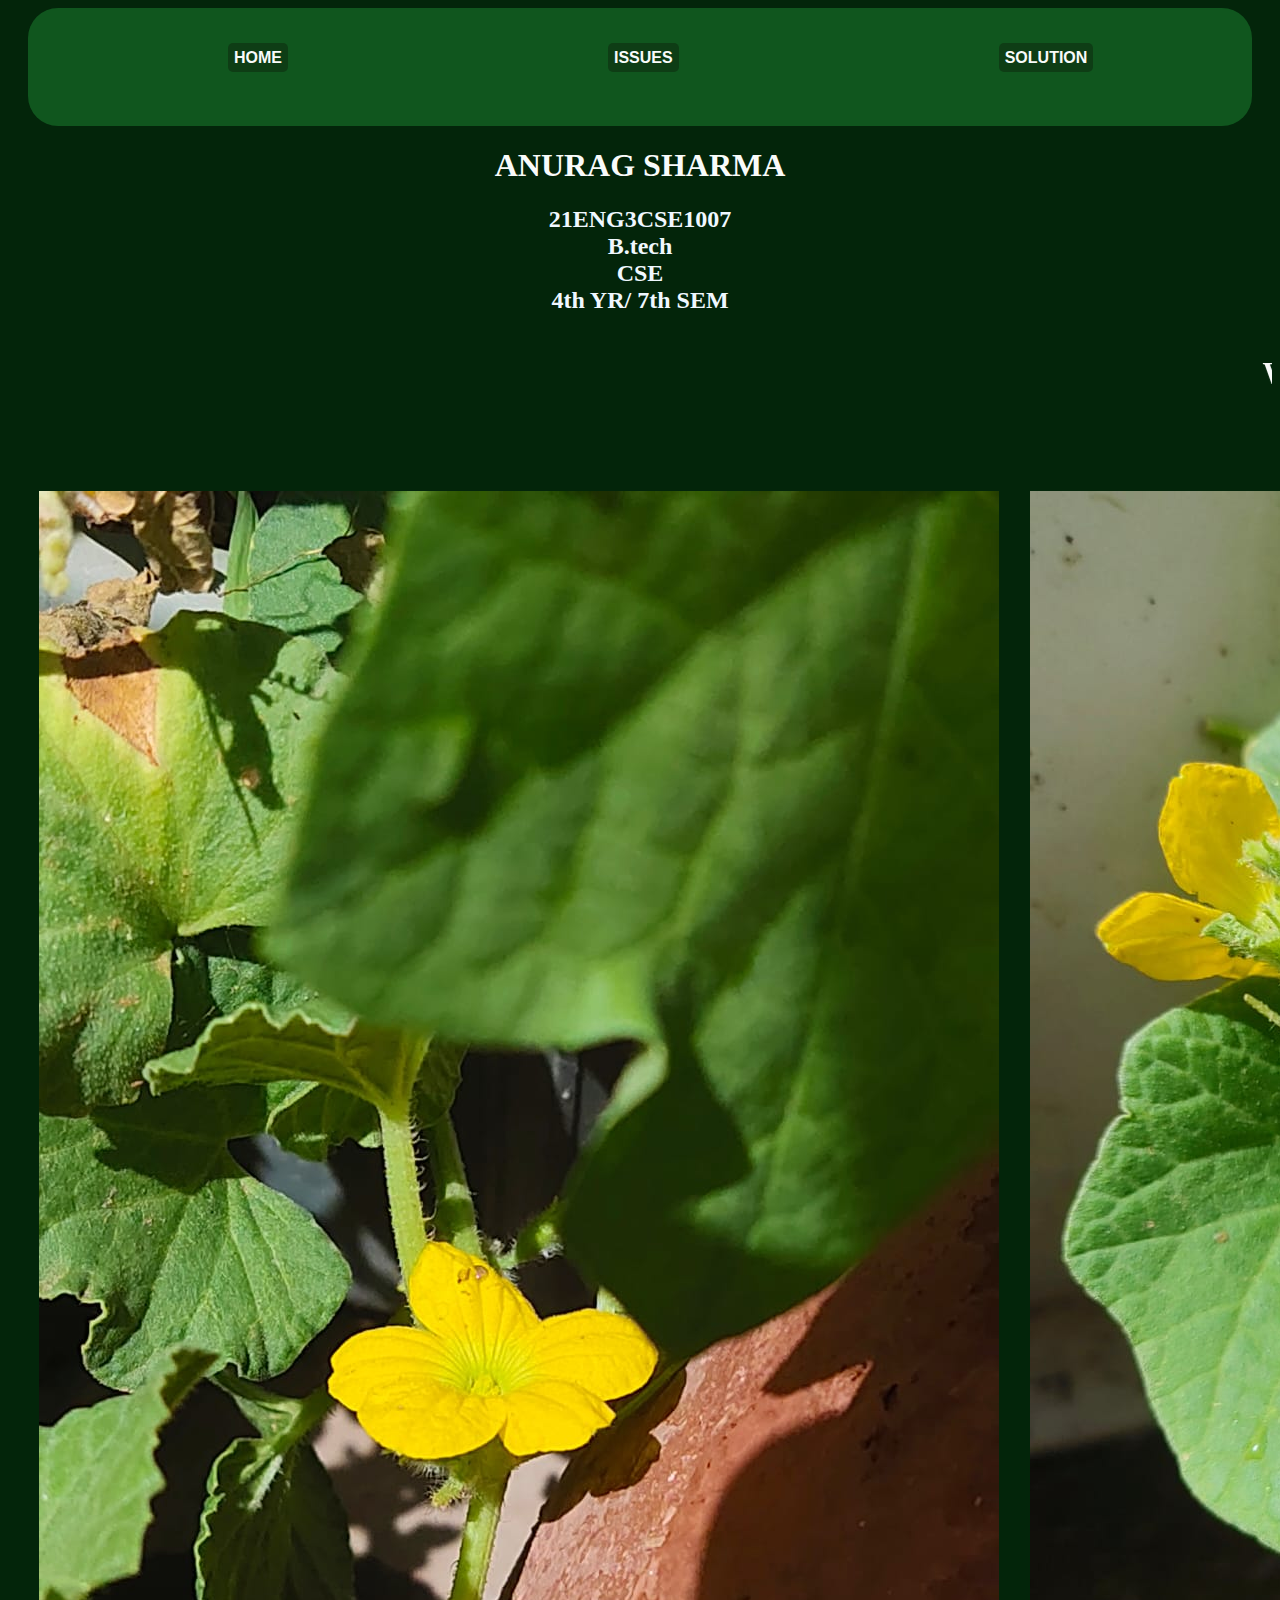
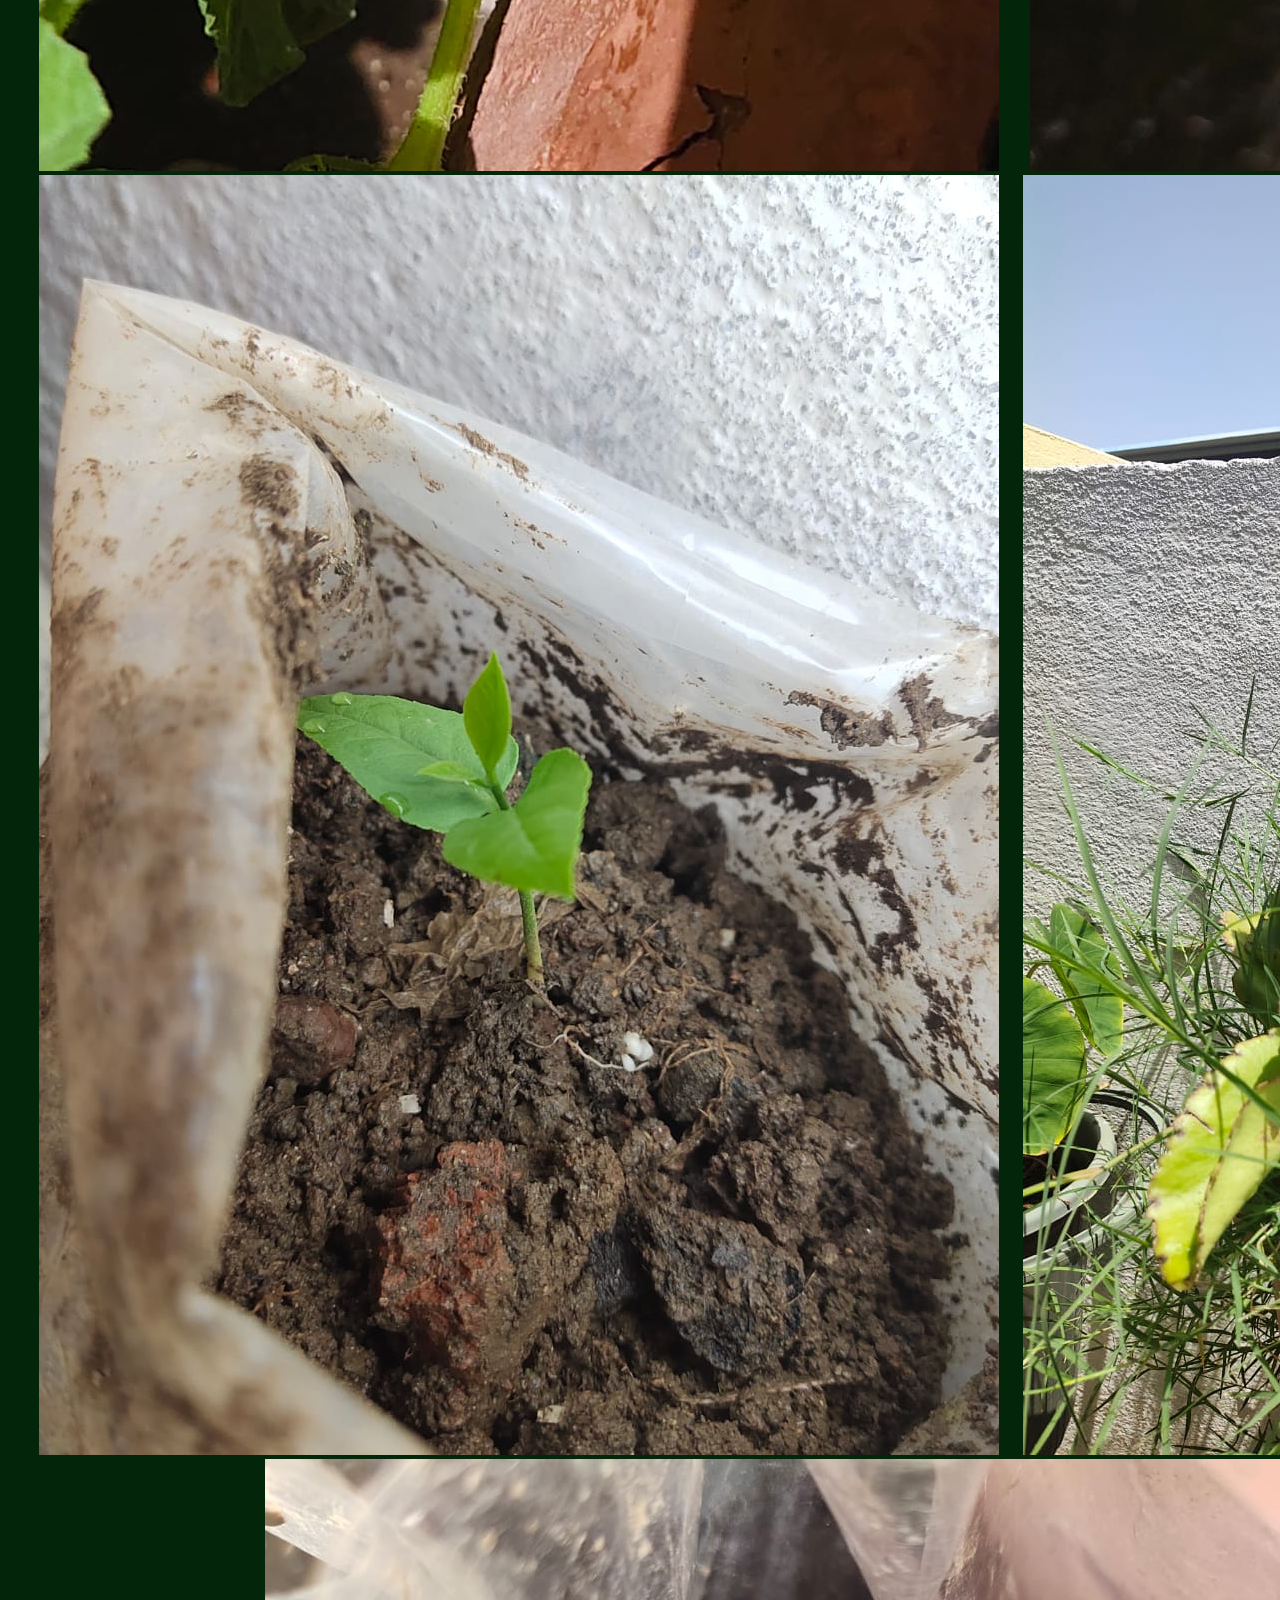
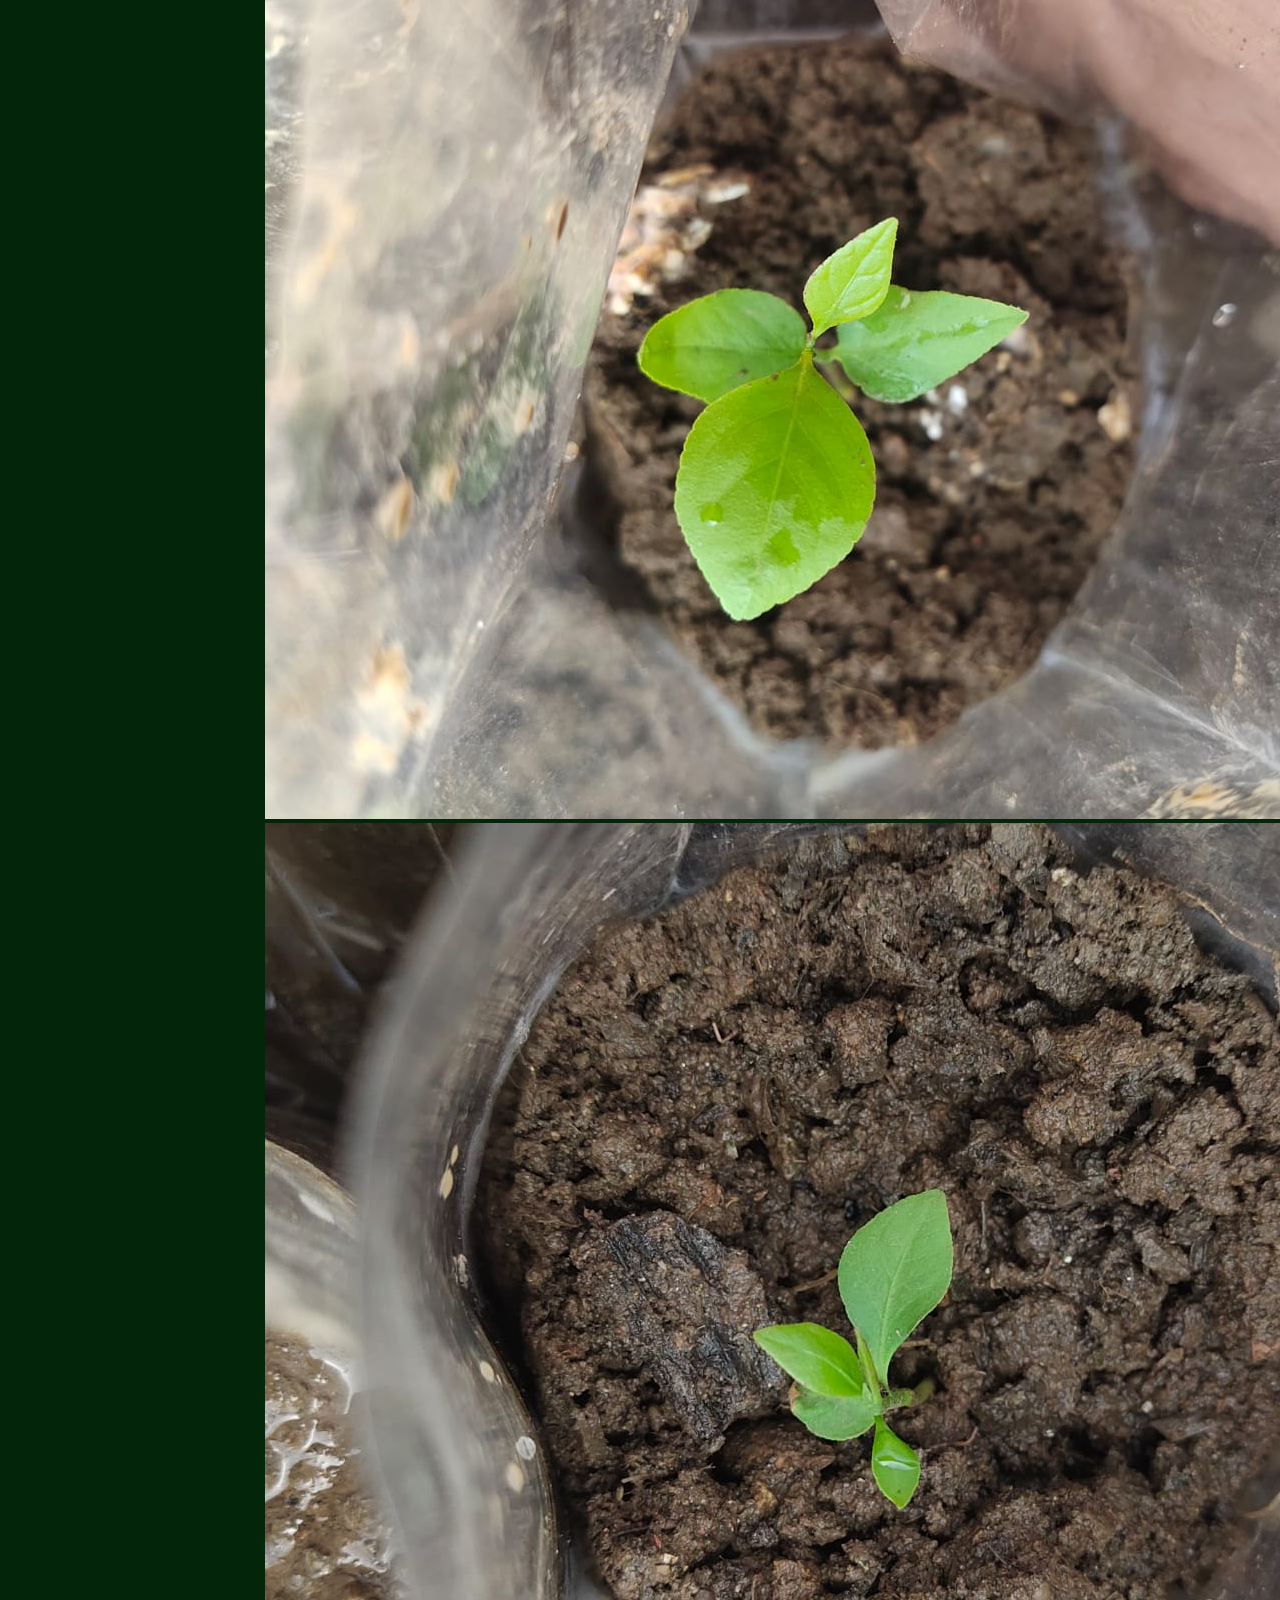
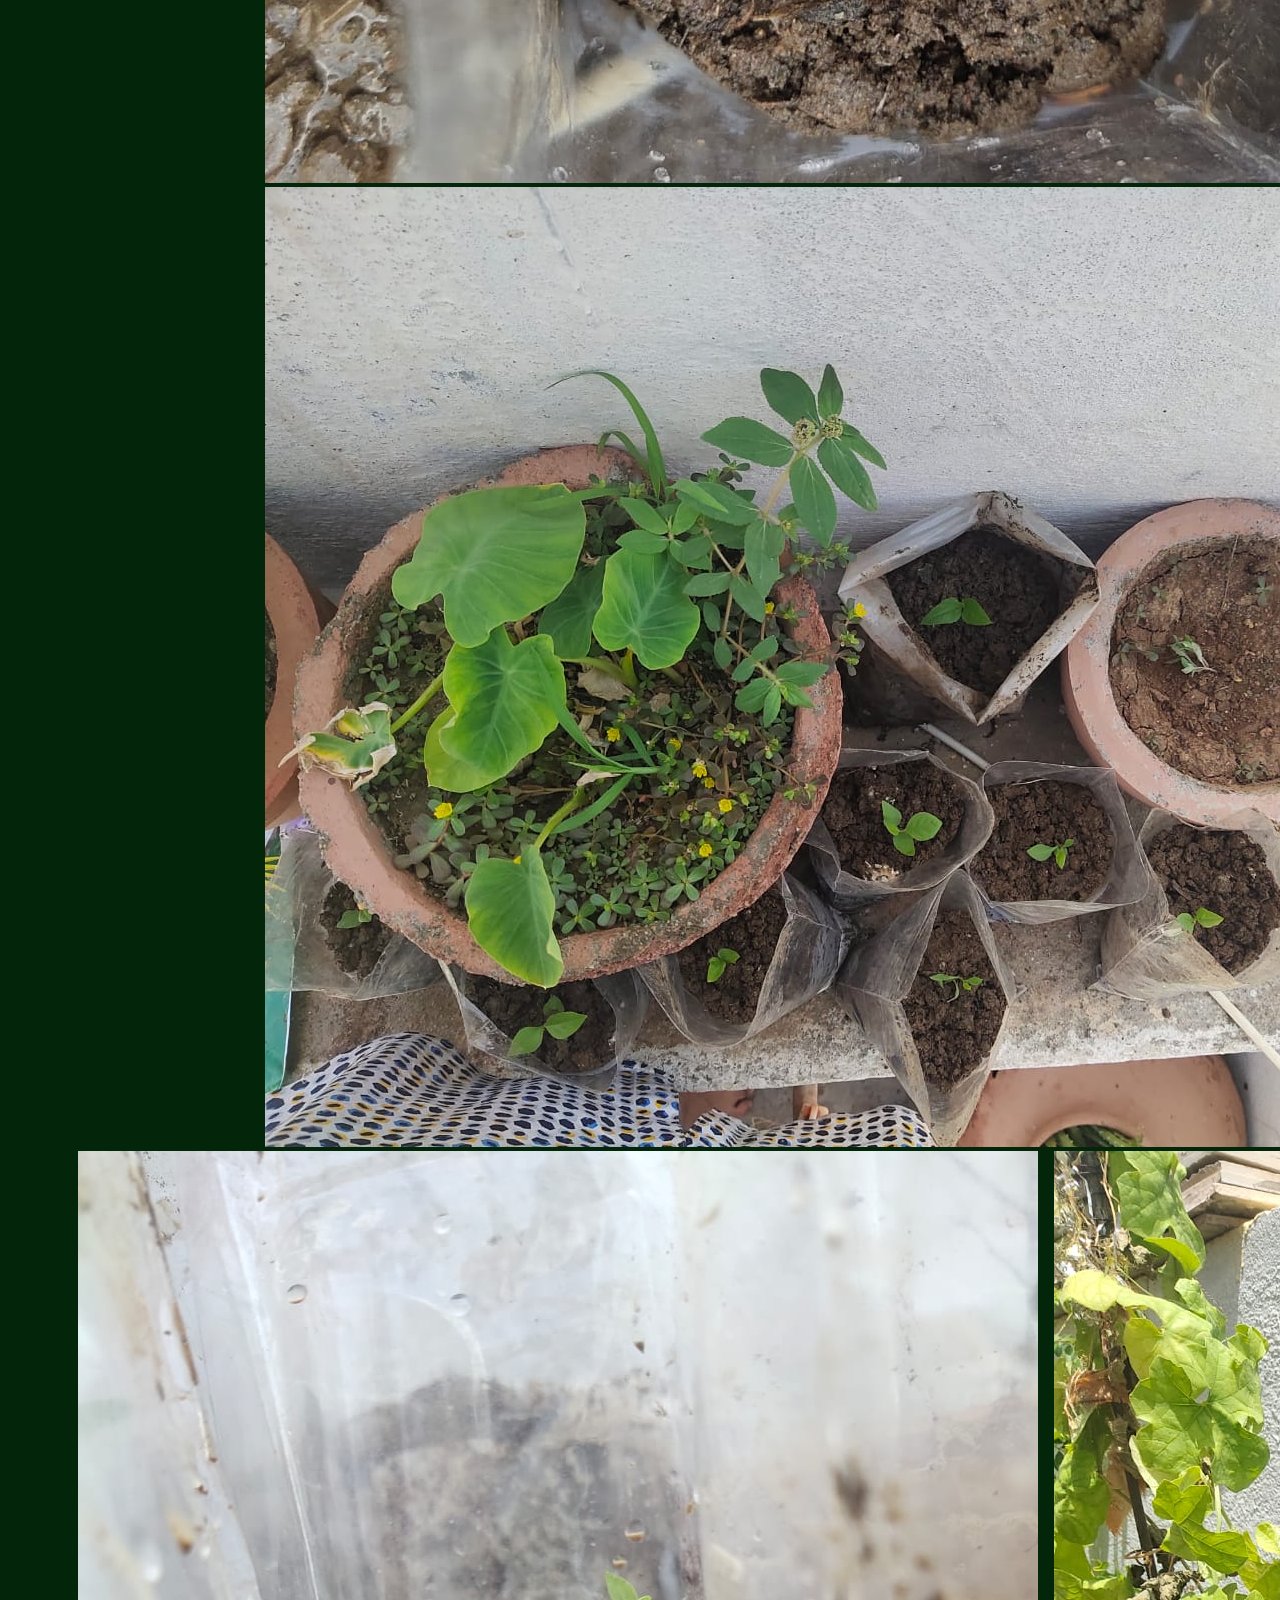
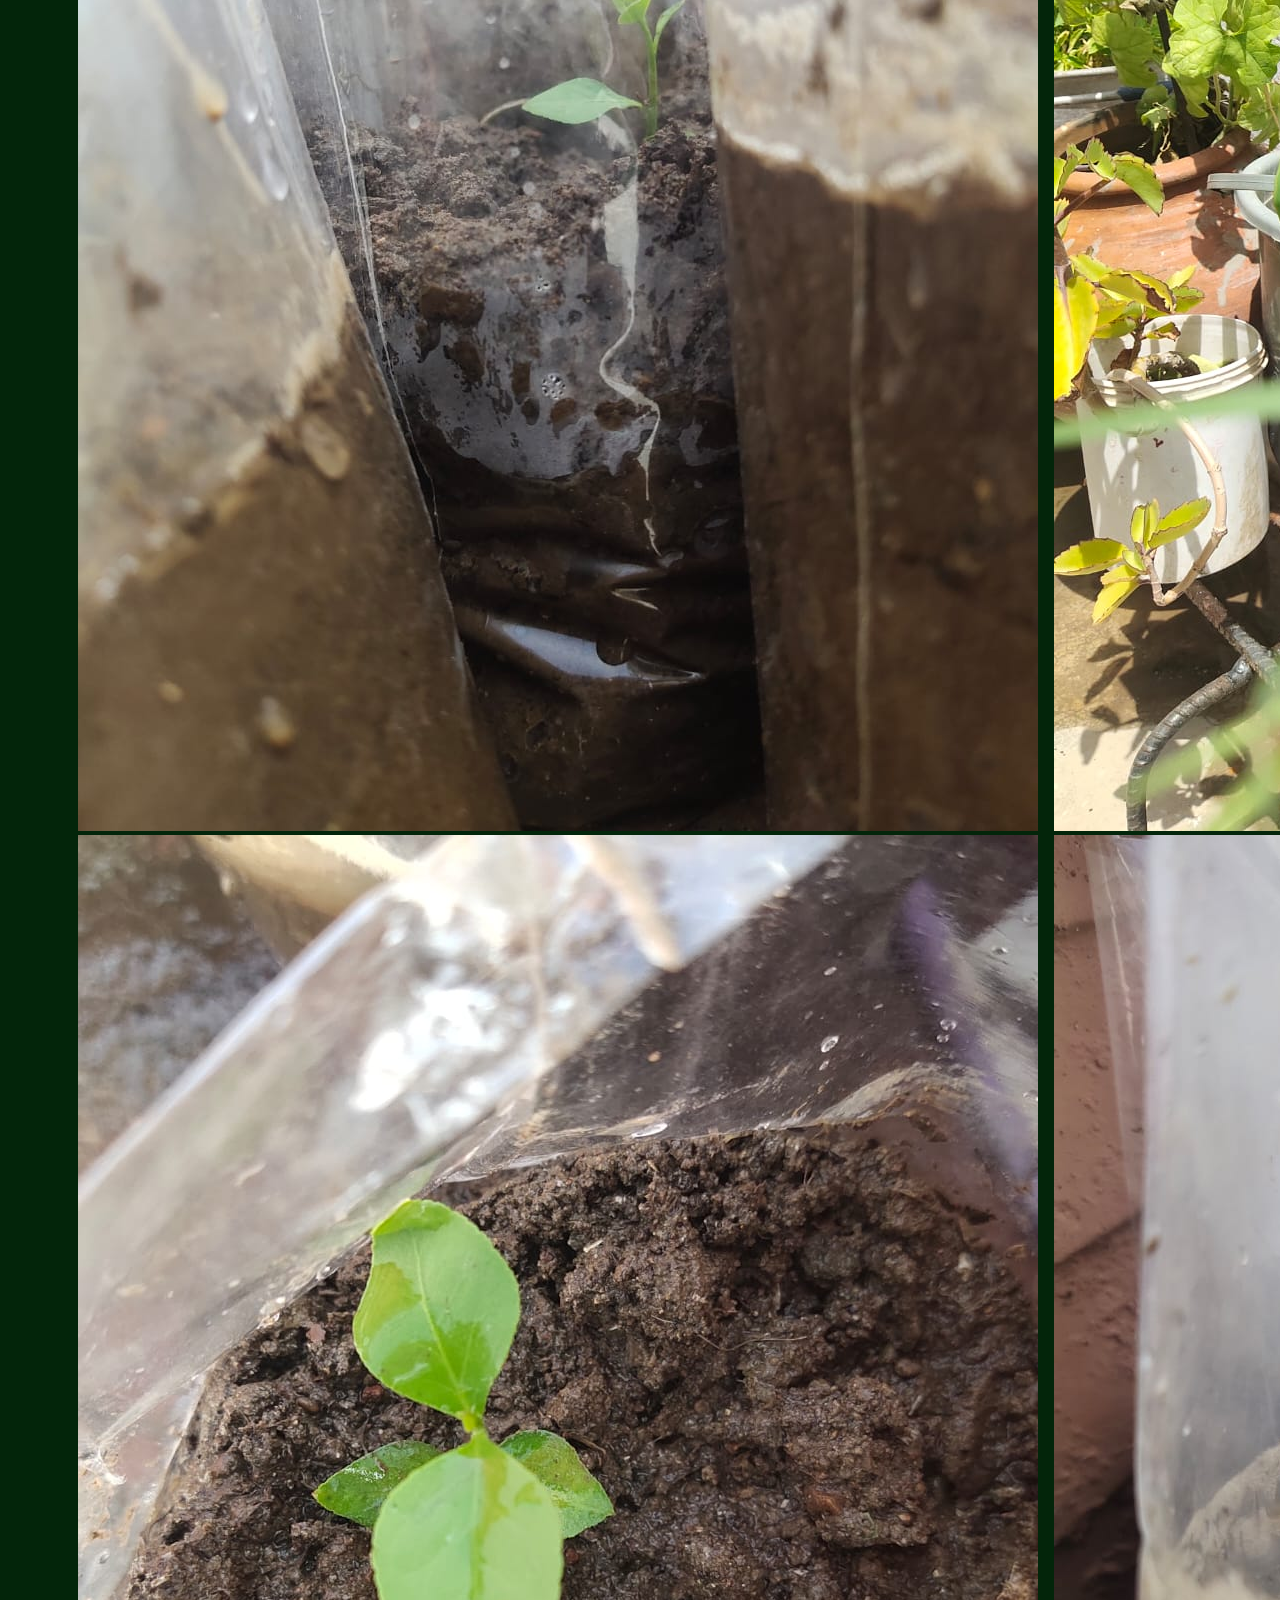
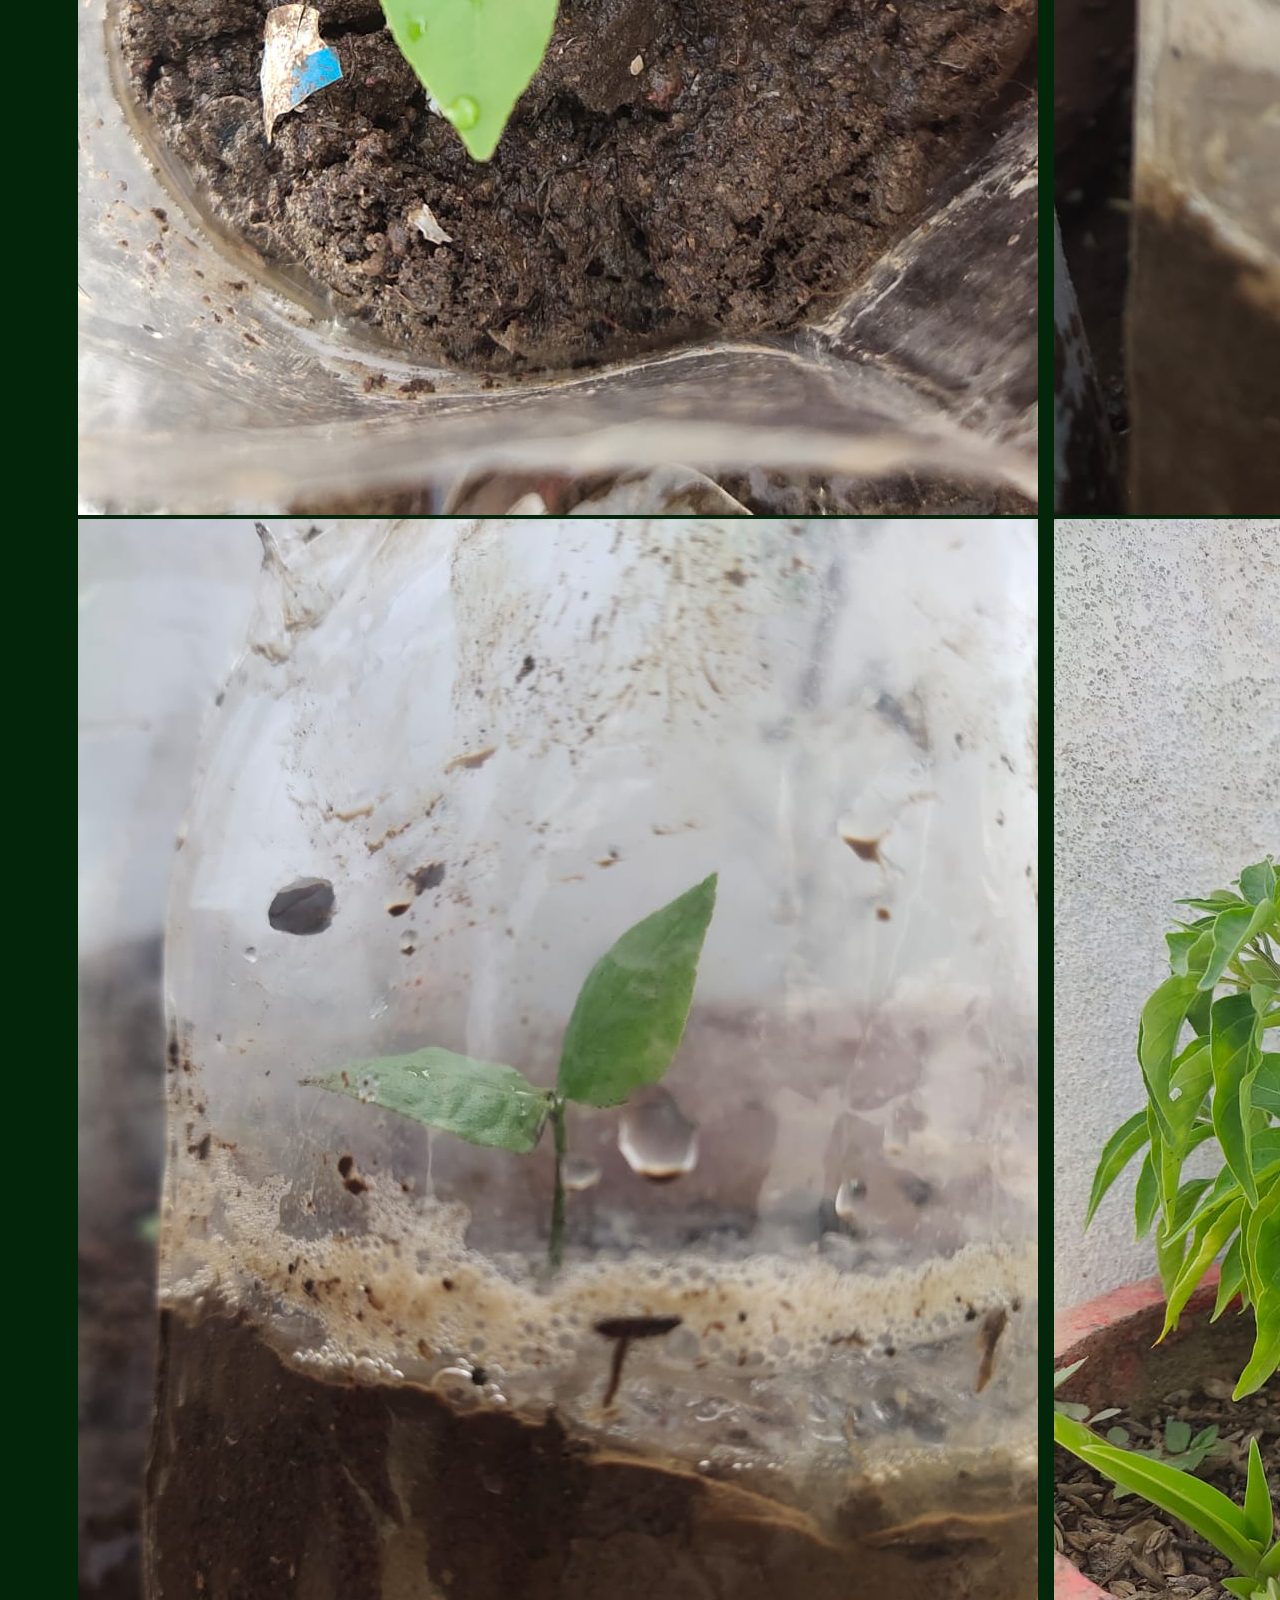
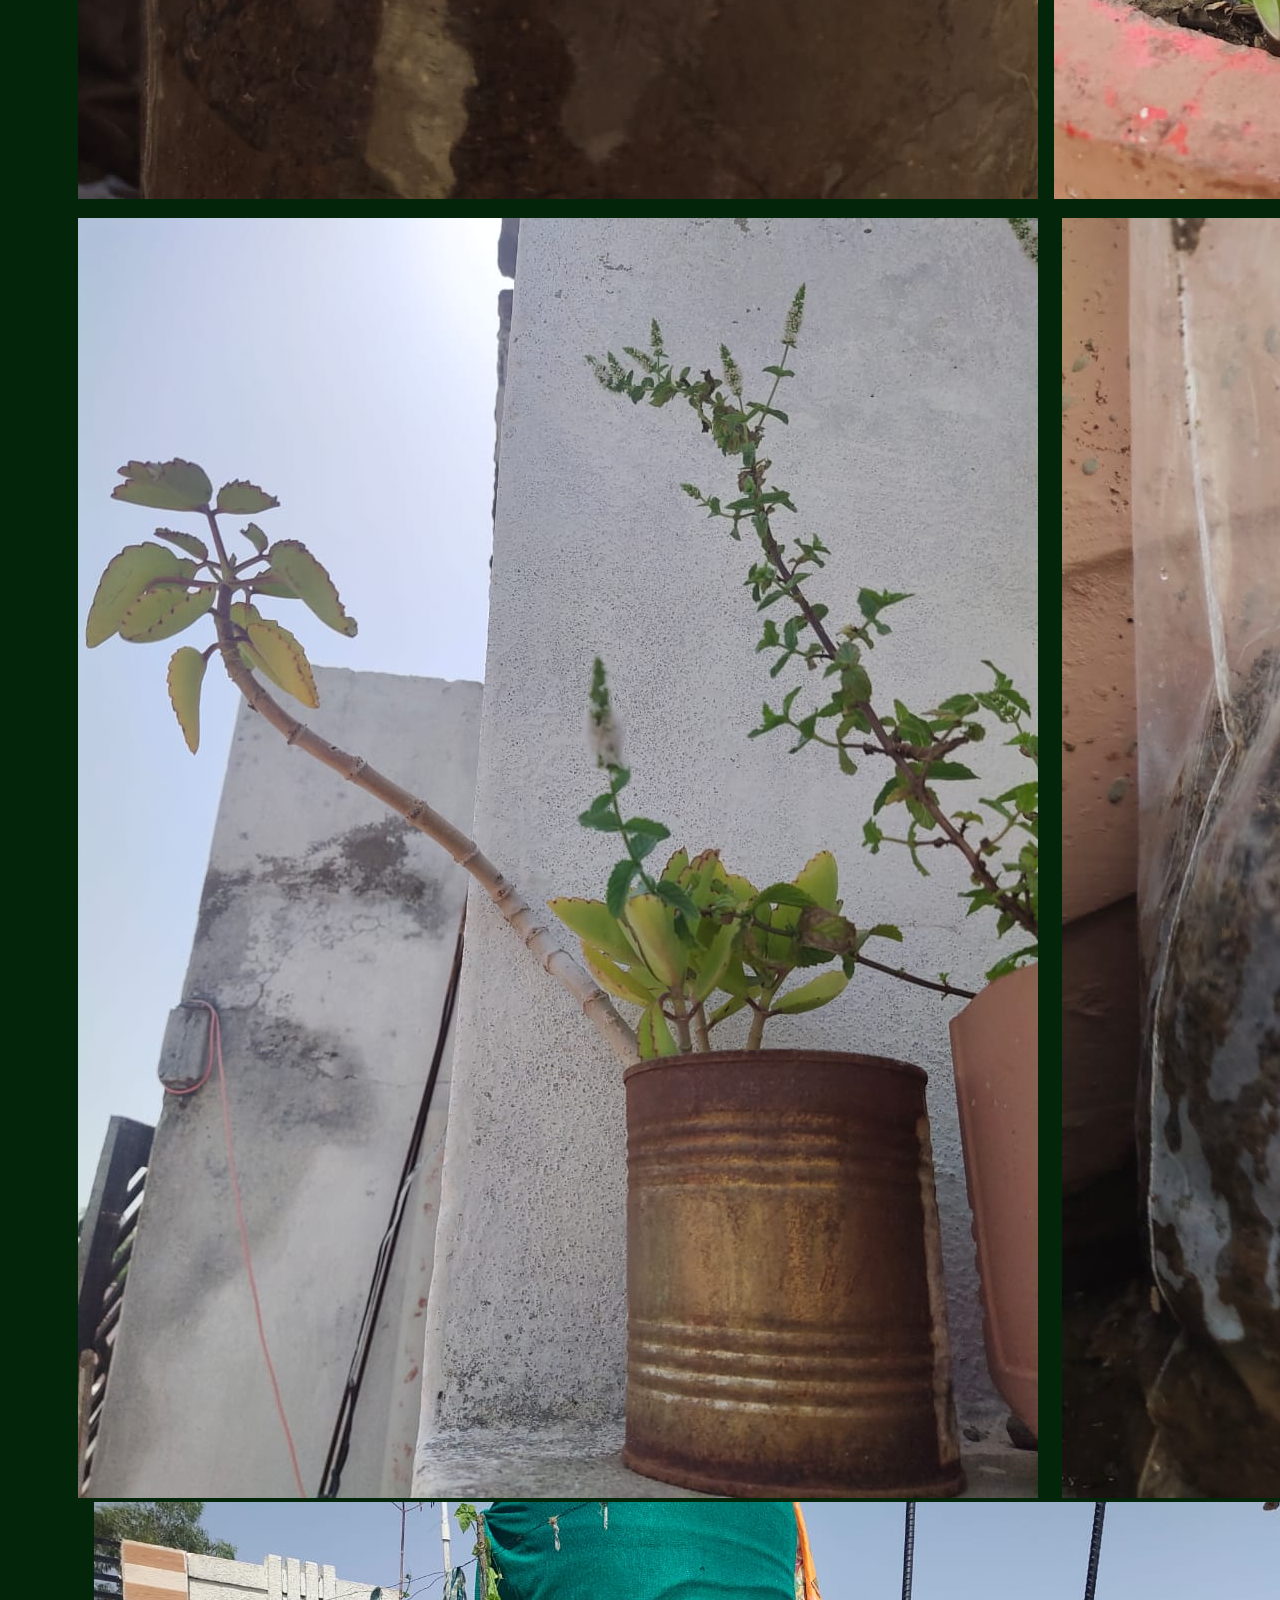
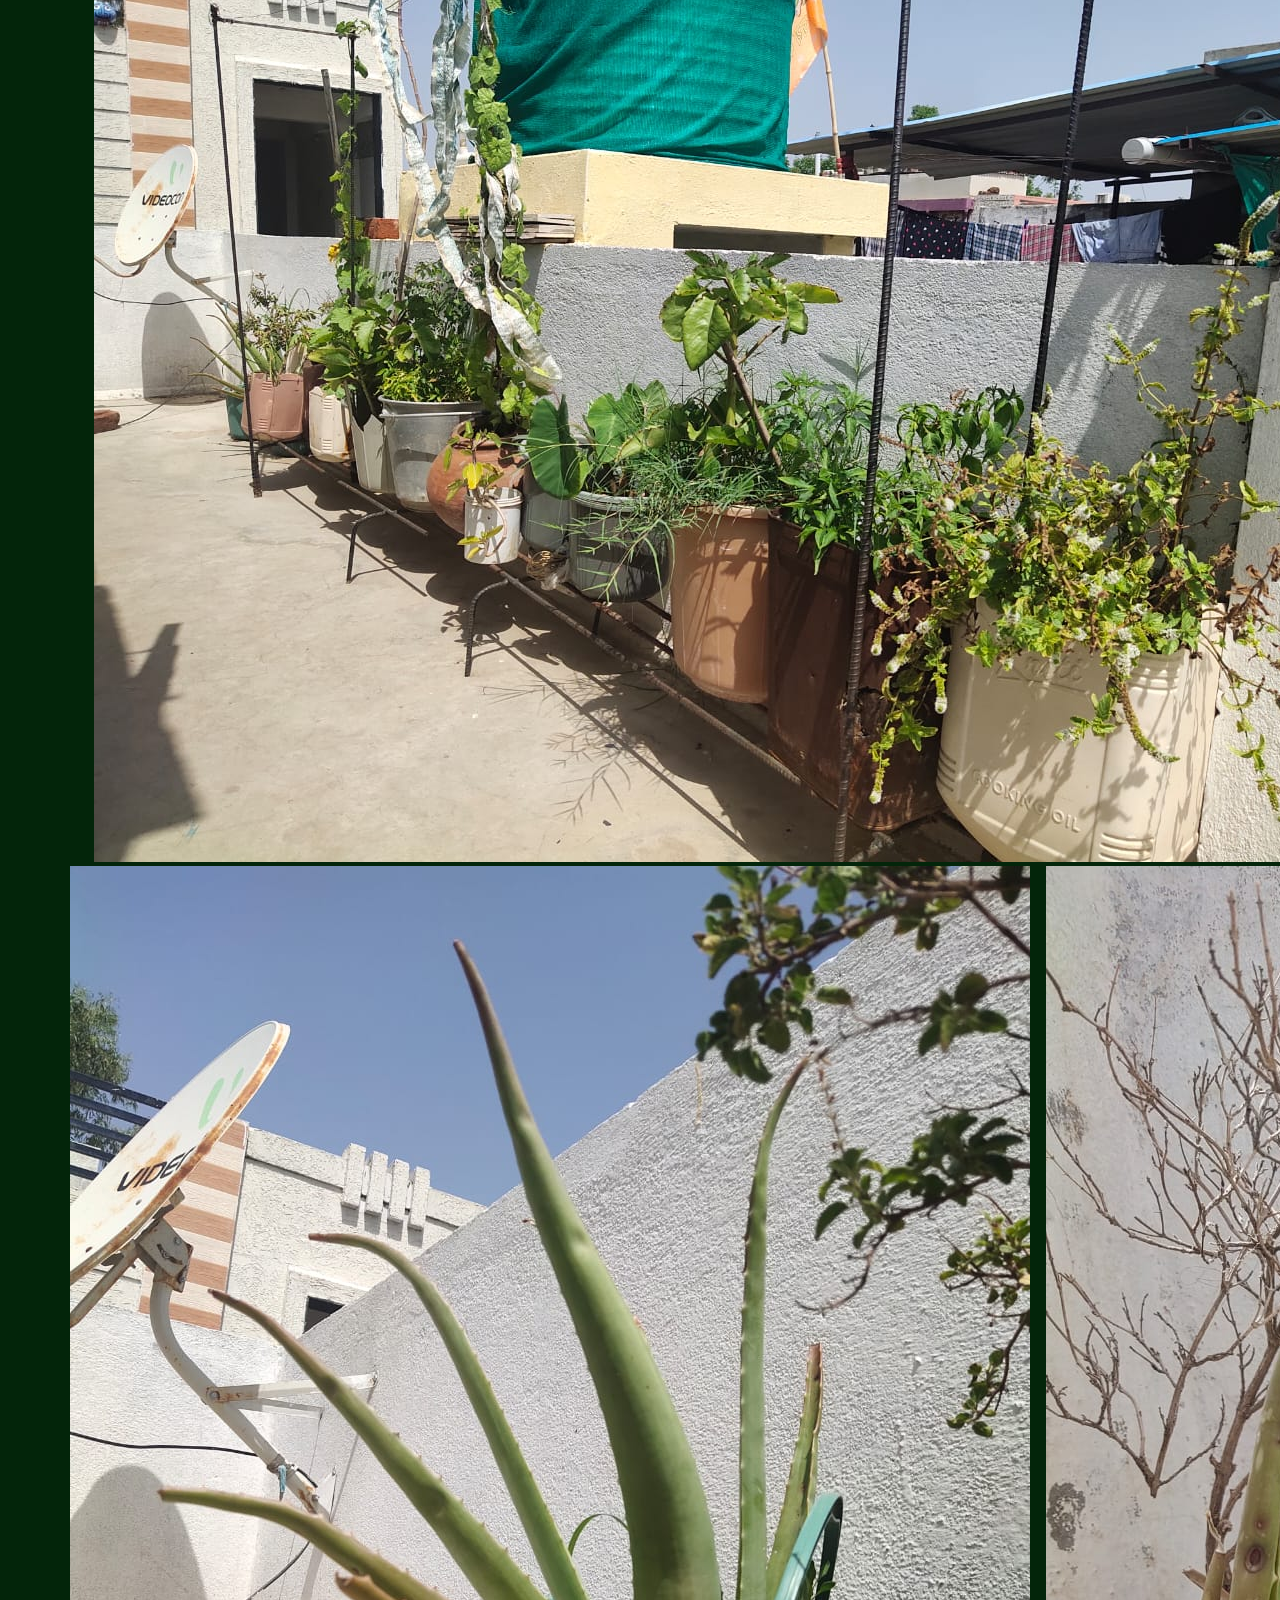
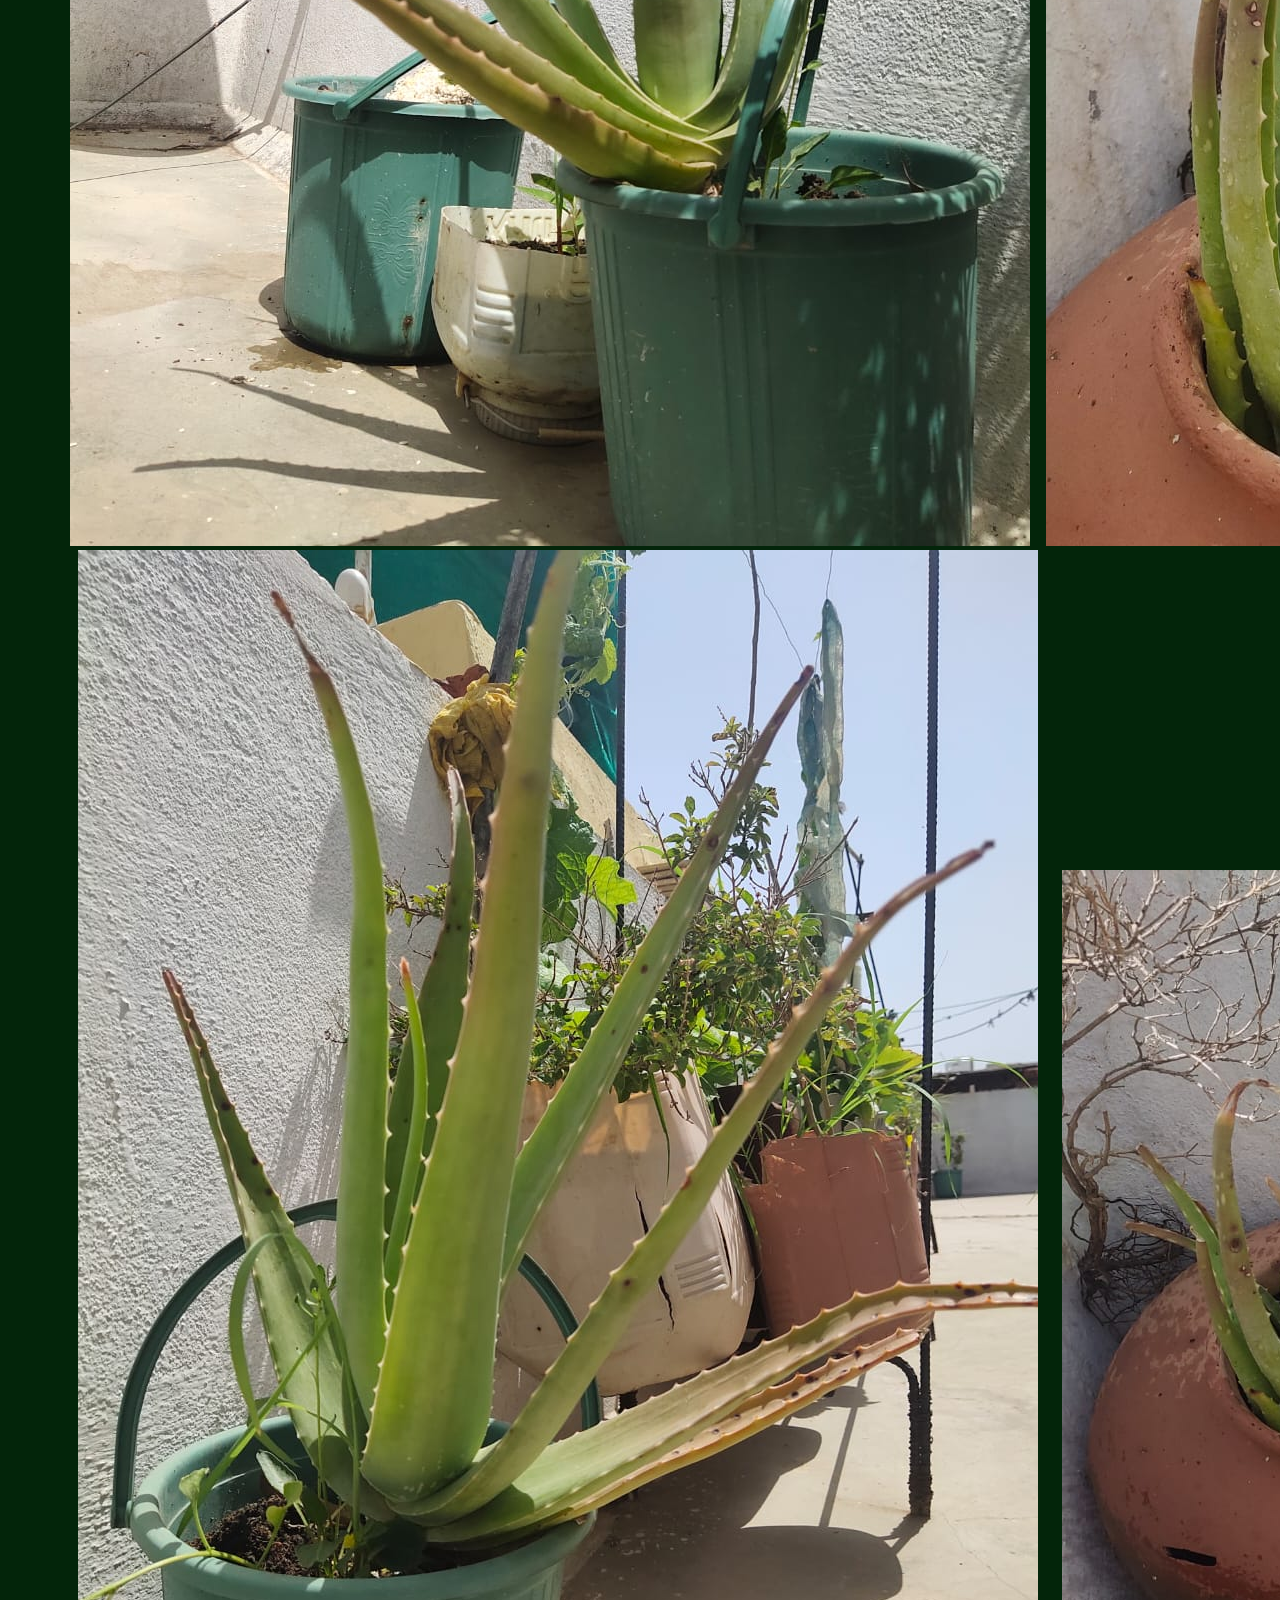
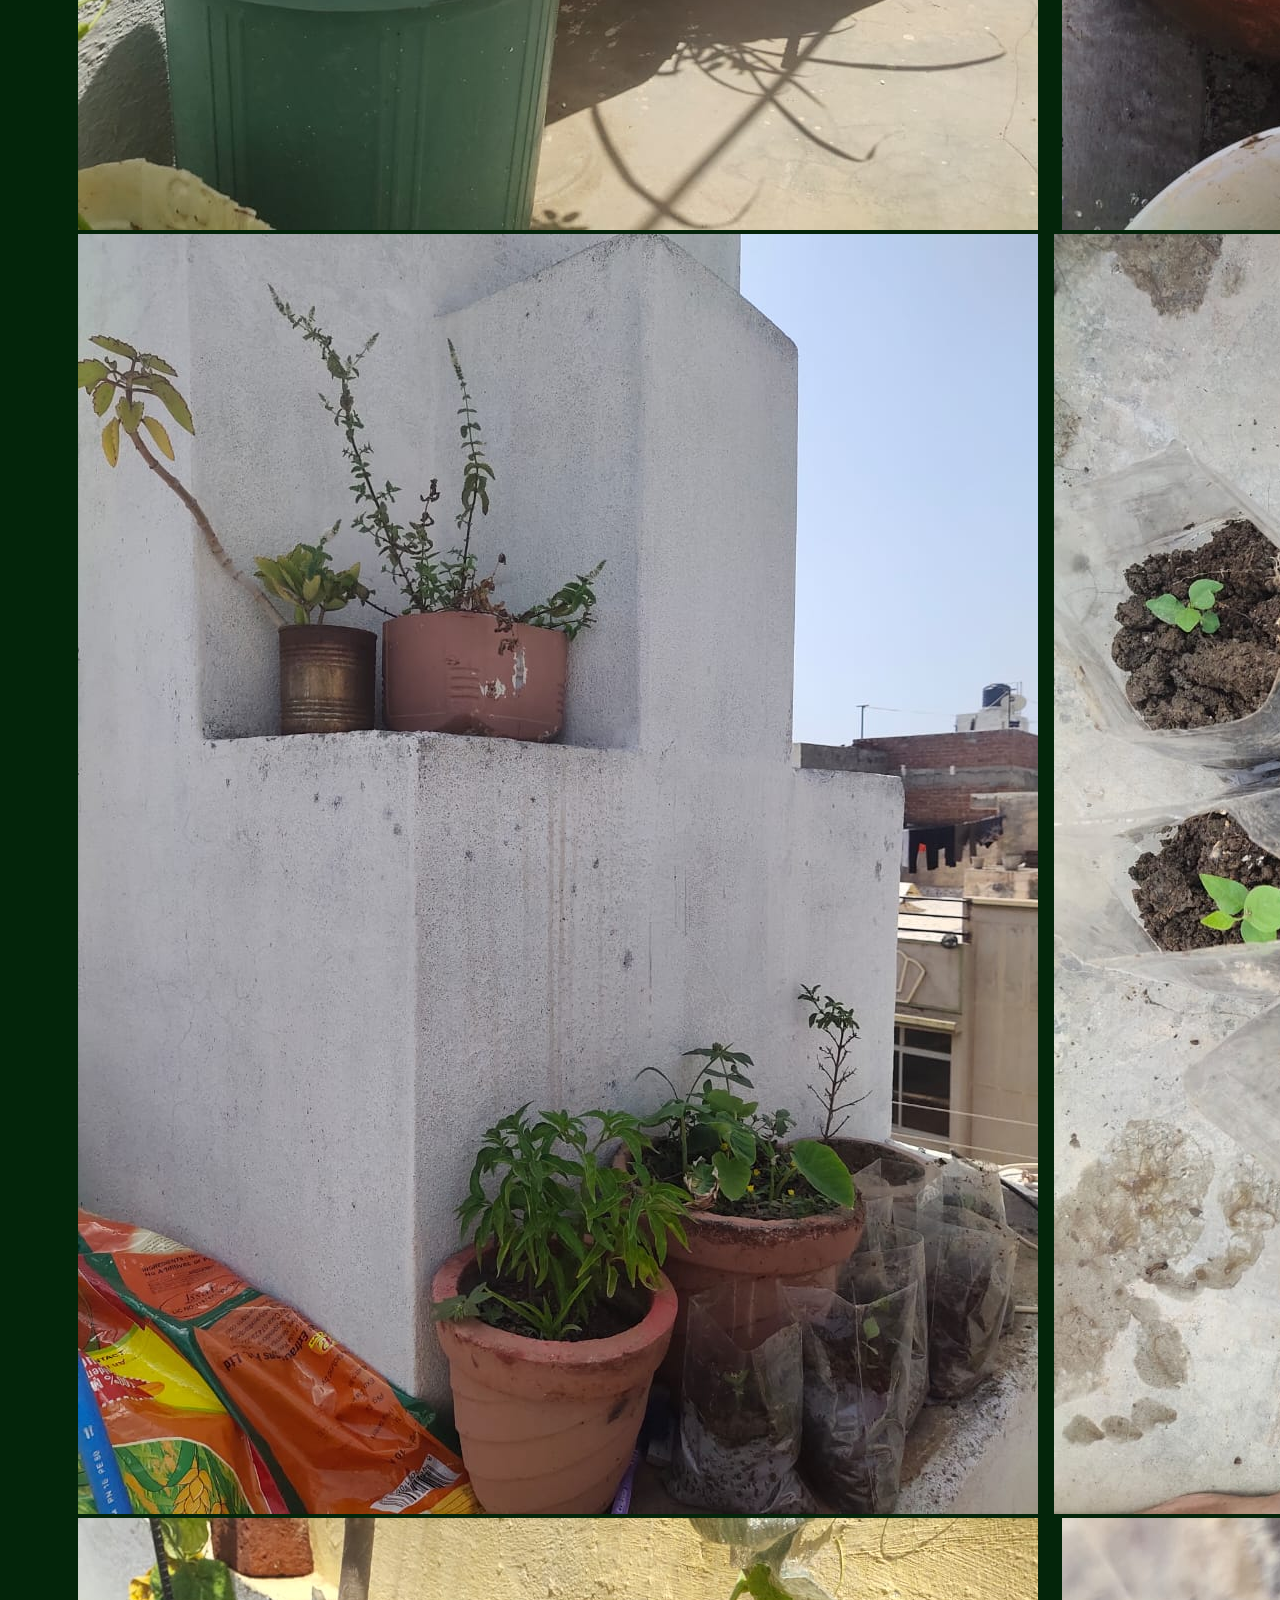
<file: about.html>
<!DOCTYPE html>
<html>
<head>
<link rel="stylesheet" href="about.css">
<title>ABOUT US</title>


</head>
<body>
    <!-- header -->
    <header>
        <nav class="navbar">
            <ul style="display: flex;">
                <li><a href="index.html">HOME</a></li>
                <li><a href="issues.html">ISSUES</a></li>
                <li><a href="solution.html">SOLUTION</a></li>
                <li><a href="about.html">ABOUT US</a></li>              
            </ul>
        </nav>
    </header>
    <!-- photos -->
      <div class="intro">
        <h1>ANURAG SHARMA</h1>
        <h2>21ENG3CSE1007<br>B.tech <br>CSE<br>4th YR/ 7th SEM</h2>
      </div>
      <marquee scrollamount="30"><h1>WHAT ARE YOU WAITING FOR?</h1></marquee>
    <pre>
      
    
    
     
    <img src="two.jpeg">    <img src="three.jpeg">  
    <img src="four.jpeg">   <img src="5.jpeg">  
                                 <img src="one.jpeg"> 
                                 <img src="6.jpeg"> 
                                 <img src="16.jpeg"> 
         <img src="8.jpeg">  <img src="9.jpeg">
         <img src="10.jpeg">  <img src="11.jpeg">
         <img src="12.jpeg">  <img src="13.jpeg">

         <img src="14.jpeg">   <img src="15.jpeg">
           <img src="17.jpeg">
        <img src="18.jpeg">  <img src="19.jpeg">
         <img src="20.jpeg">   <img src="21.jpeg">
         <img src="22.jpeg">  <img src="23.jpeg">
         <img src="24.jpeg">   <img src="7.jpeg">
          
</pre>


</body>
</html>
</file>
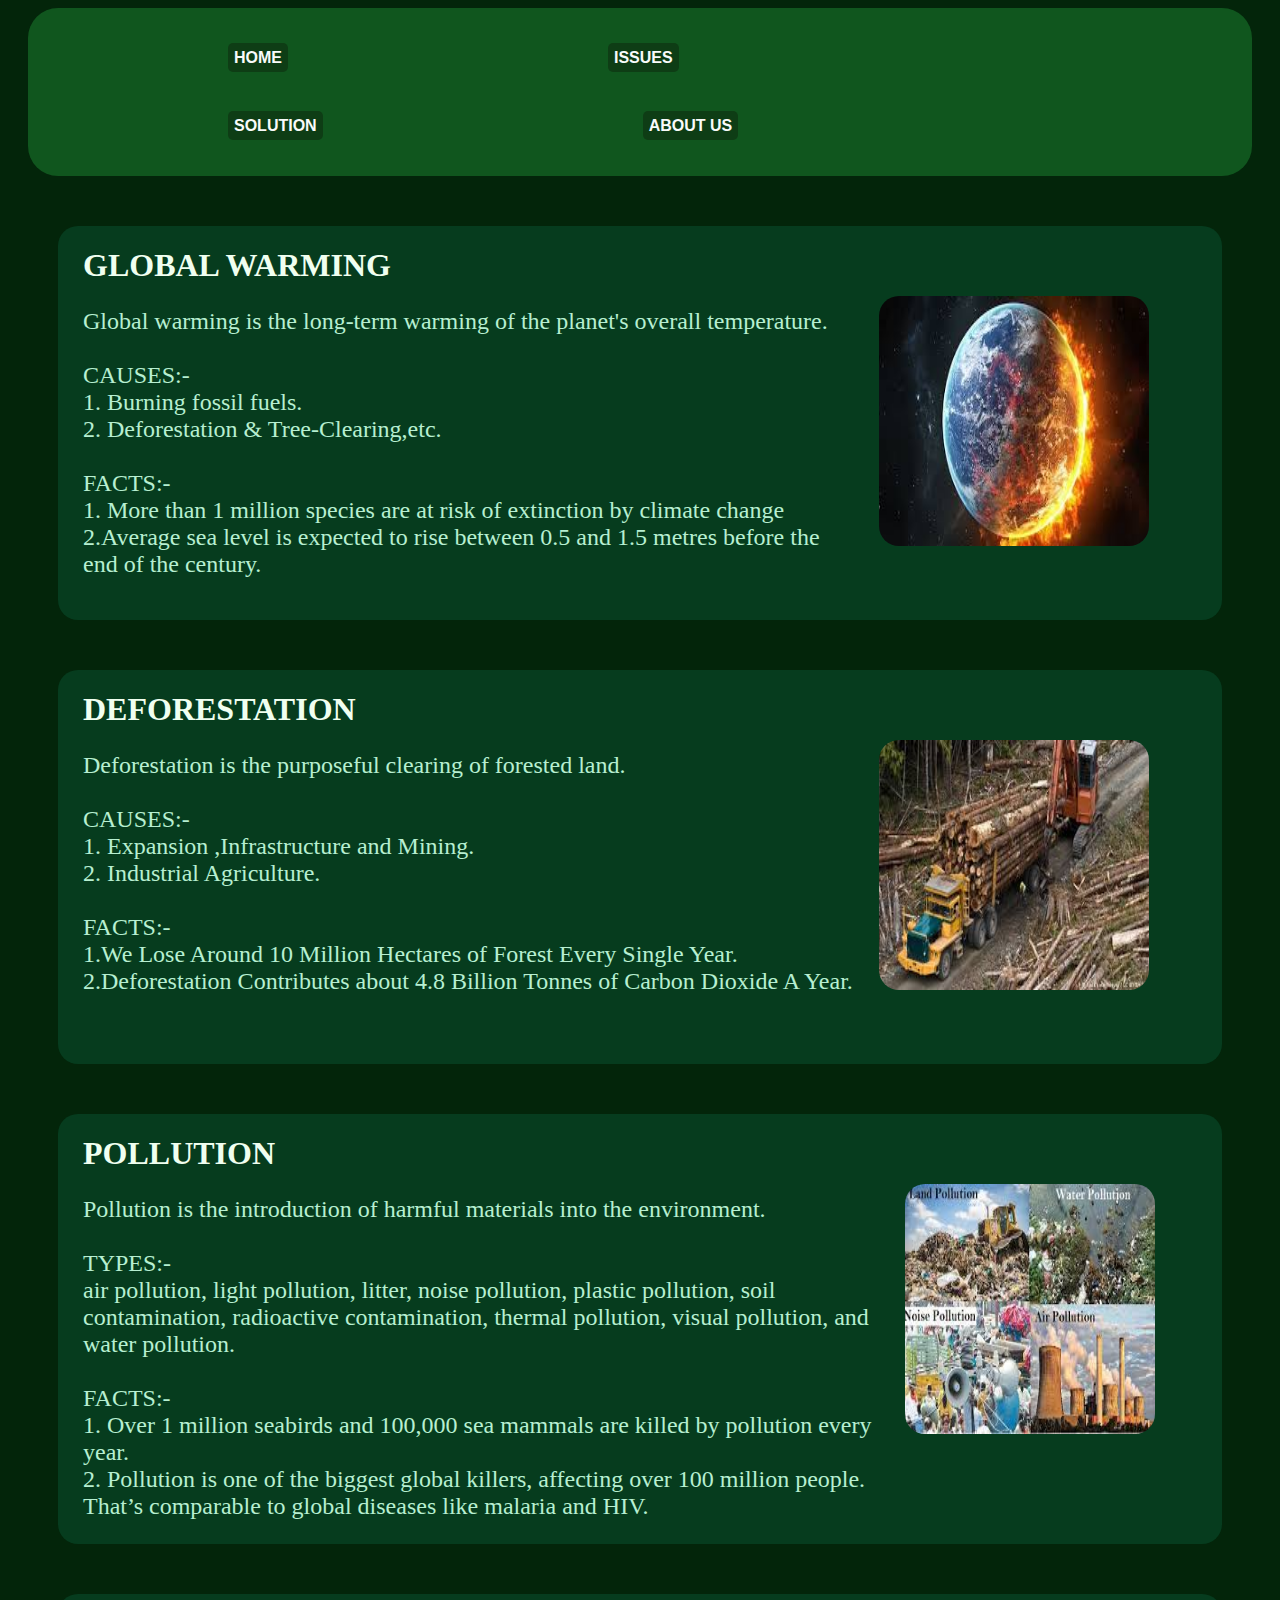
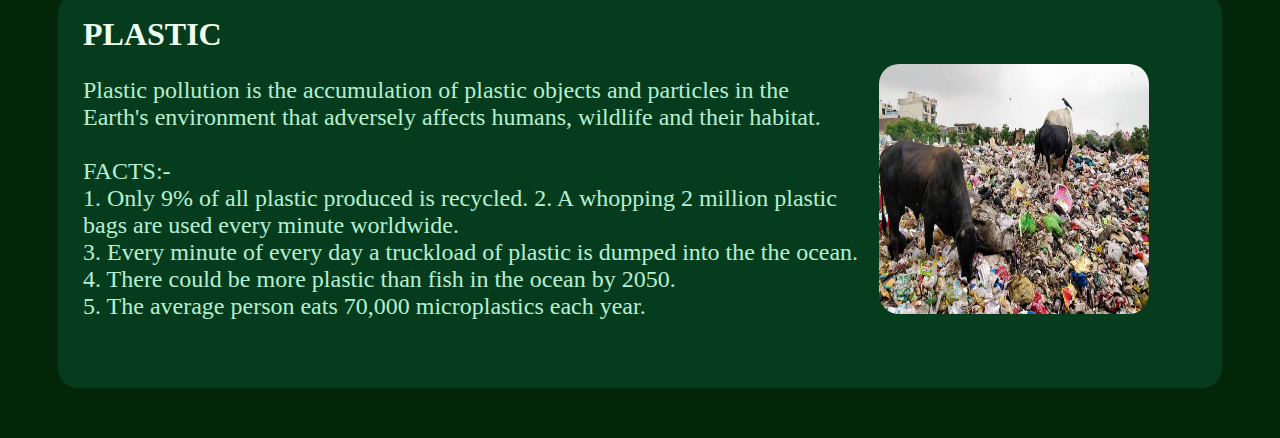
<file: issues.html>
<!DOCTYPE html>
<html>
<head>
<link rel="stylesheet" href="issues.css">
<title>EARTH IN DANGER!</title>


</head>
<body>
    <!-- header -->
    <header>
        <nav class="navbar">
            <ul>
                <li><a href="index.html">HOME</a></li>
                <li><a href="issues.html">ISSUES</a></li>
                <li><a href="solution.html">SOLUTION</a></li>
                <li><a href="about.html">ABOUT US</a></li>              
            </ul>
        </nav>
    </header>

    <div class="content">
        <div class="content-text">
        <h1>GLOBAL WARMING</h1>
        <p>Global warming is the long-term warming of the planet's overall temperature.
           <br><br>CAUSES:-
           <br> 1. Burning fossil fuels.
           <br>2. Deforestation & Tree-Clearing,etc.<br><br>
           FACTS:-
           <br>1. More than 1 million species are at risk of extinction by climate change<br>
           2.Average sea level is expected to rise between 0.5 and 1.5 metres before the end of the century.
        </p>
        </div>
        <div class="image">
        <img src="globe.jpg">
        </div>
        </div>

        <div class="content">
            <div class="content-text">
            <h1>DEFORESTATION</h1>
            <p>Deforestation is the purposeful clearing of forested land.<br>
                <br>CAUSES:-<br>
                1. Expansion ,Infrastructure and Mining.<br>
                2. Industrial Agriculture.<br><br>
                FACTS:-<br>
                1.We Lose Around 10 Million Hectares of Forest Every Single Year.<br>
                2.Deforestation Contributes about 4.8 Billion Tonnes of Carbon Dioxide A Year.
                </p>
            </div>
            <div class="image">
            <img src="defor.jpg">
            </div>
            </div>
            <div class="content">
                <div class="content-text">
                <h1>POLLUTION</h1>
                <p>Pollution is the introduction of harmful materials into the environment.<br>
               <br> TYPES:-<br>
                air pollution, light pollution, litter, noise pollution, plastic pollution, soil contamination, radioactive contamination, thermal pollution, visual pollution, and water pollution.
                 <br><br>FACTS:-<br>
                 1. Over 1 million seabirds and 100,000 sea mammals are killed by pollution every year.
                 <br>2. Pollution is one of the biggest global killers, affecting over 100 million people. That’s comparable to global diseases like malaria and HIV.
                </p>
                </div>
                <div class="image">
                <img src="pollut.jpg">
                </div>
                </div>
                <div class="content">
                    <div class="content-text">
                    <h1>PLASTIC</h1>
                    <p>Plastic pollution is the accumulation of plastic objects and particles in the Earth's environment that adversely affects humans, wildlife and their habitat.<br>
                    <br>FACTS:-<br>
                    1. Only 9% of all plastic produced is recycled.
                    2. A whopping 2 million plastic bags are used every minute worldwide.<br>
                    3.  Every minute of every day a truckload of plastic is dumped into the the ocean.<br>
                    4. There could be more plastic than fish in the ocean by 2050.<br>
                    5. The average person eats 70,000 microplastics each year.
                    
                    </p>
                    </div>
                    <div class="image">
                    <img src="plas.jpg">
                    </div>
                    </div>
                  
    






</body>
</html>
</file>
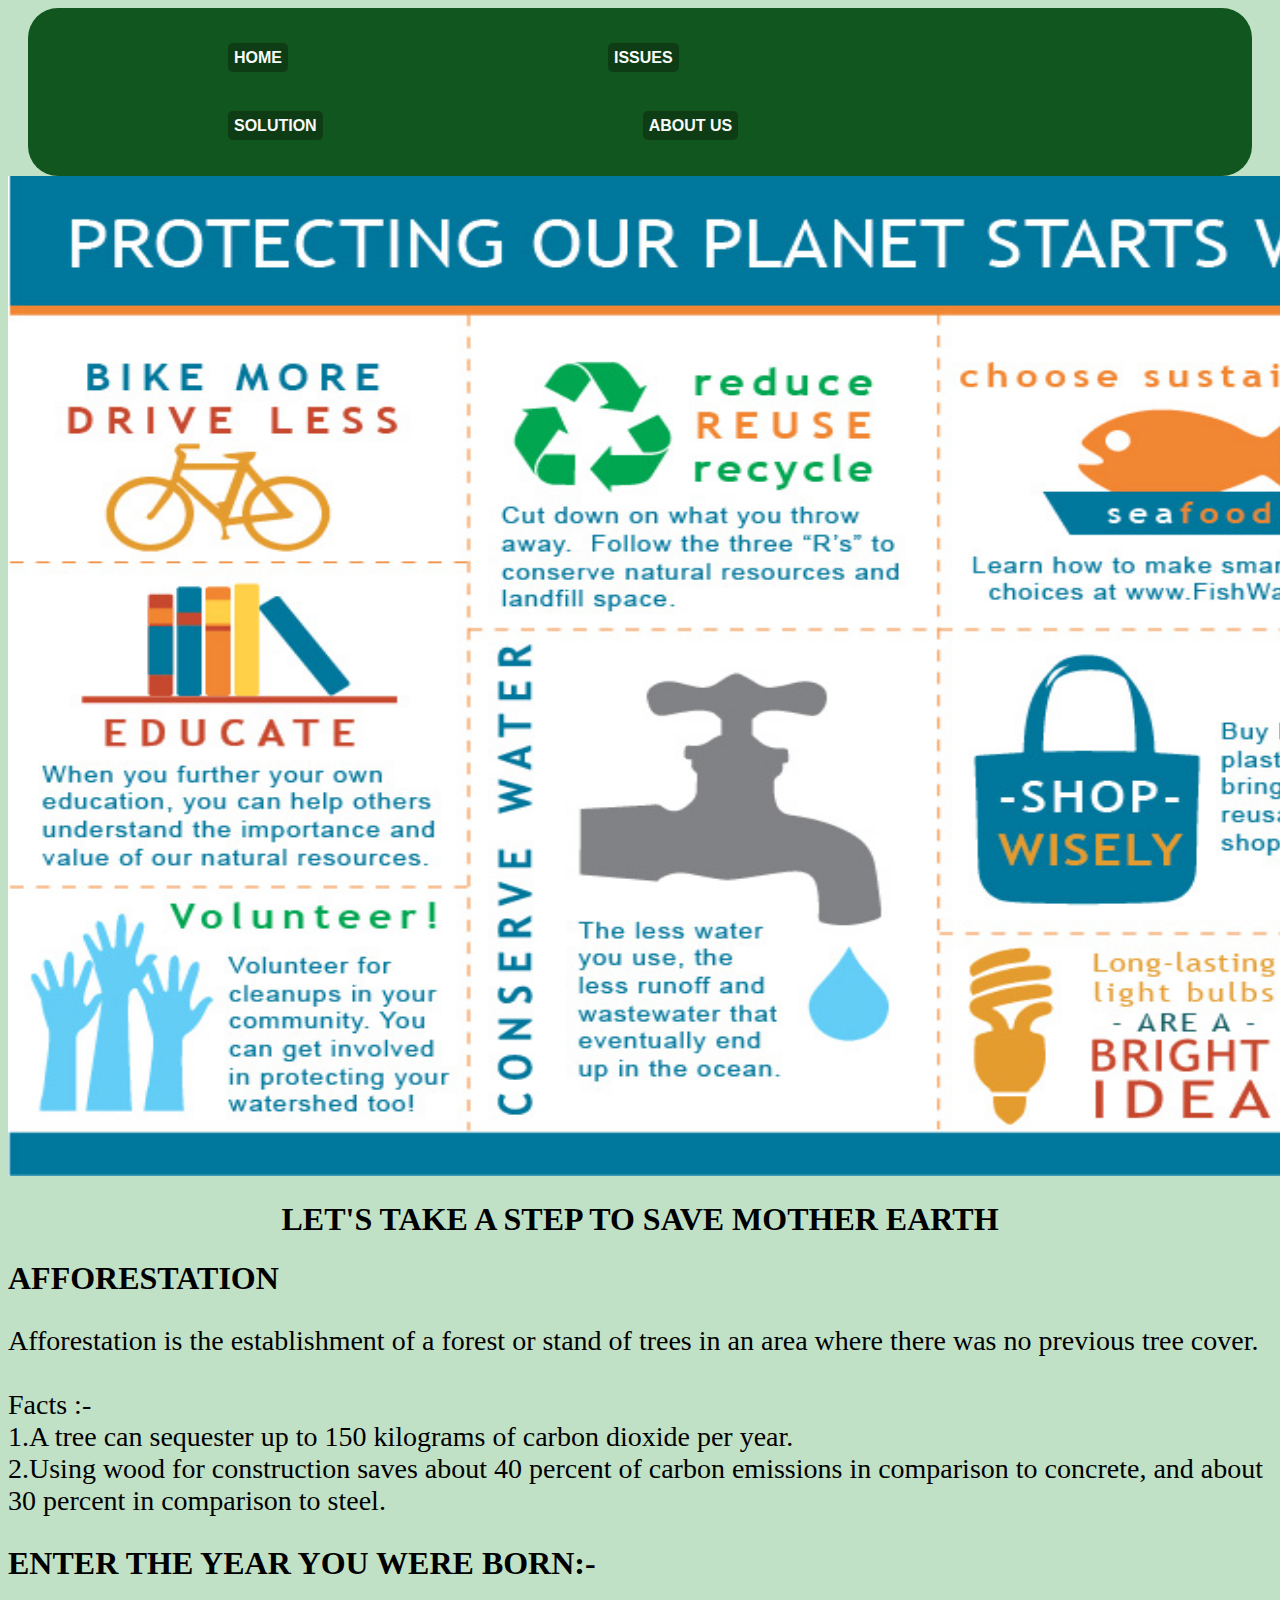
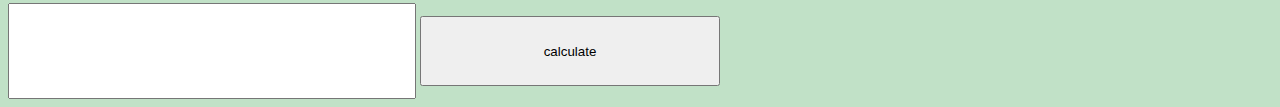
<file: solution.html>
<!DOCTYPE html>
<html>
<head>
<link rel="stylesheet" href="solution.css">
<title>WHAT TO DO;</title>
<style>
    #pp{
        font-size: 28px;
    }
    #date{
        width: 400px;
        height: 90px;

}
#answer{
    width: 300px;
    height: 70px;
}

</style>
 

</head>
<body>
   
    <!-- header -->
    <header>
        <nav class="navbar">
            <ul>
                <li><a href="index.html">HOME</a></li>
                <li><a href="issues.html">ISSUES</a></li>
                <li><a href="solution.html">SOLUTION</a></li>
                <li><a href="about.html">ABOUT US</a></li>              
            </ul>
        </nav>
    </header>

 
    <img  src="save.jpg" width="1860px" height="1000px">
    <center><h1>LET'S TAKE A STEP TO SAVE MOTHER EARTH</h1></center>
    <h1>AFFORESTATION</h1>
    <p id="pp">
Afforestation is the establishment of a forest or stand of trees in an area where there was no previous tree cover. 
<br><br>Facts :-<br>
1.A tree can sequester up to 150 kilograms of carbon dioxide per year. <br>
2.Using wood for construction saves about 40 percent of carbon emissions in comparison to concrete, and about 30 percent in comparison to steel.
</p>
<label><h1>ENTER THE YEAR YOU WERE BORN:-</h1></label>
<INPUT type="number" id="date">
    <input type="button" id="answer" value="calculate" onclick="cal()">
    <div class="RES"></div>
<script>
function cal(){
    var n1=2024;
    var n2=(document.getElementById("date").value);
  val=n1-n2;
    alert("YOU SHOUD PLANT "+val+" TREES TILL THE END OF 2024");

}
</script>



</body>
<html>
</file>
<file: about.css>
body{
    background-color: #03250a;
}
/* header */
.navbar{
    background-color: #10561e;
    border-radius: 30px;
    margin-left: 20px;
    margin-right: 20px;
    align-content: center;
  }
  .navbar li{
    float:left;
    list-style: none; 
    font-weight: bolder;
    font-family: Arial, Helvetica, sans-serif;
    margin: 25px 160px;
    transition:0.5s;
}
.navbar ul{
    overflow: auto;
}
.navbar li a{
    padding: 6px 6px;
    background-color: #0e3d15;
    text-decoration: none;
    color: #f9fbfa;
    border-radius: 5px;}
    /* hover */
    li:hover{
        transform: scale(2);}
       
    h1{
        text-align: center;
        color: #f9fbfa;
    }  
      h2{
            text-align: center;
            color: aliceblue;
        }
</file>
<file: issues.css>
body{
    background-color: #03250a;
}
/* header */
.navbar{
    background-color: #10561e;
    border-radius: 30px;
    margin-left: 20px;
    margin-right: 20px;
    align-content: center;
  }
  .navbar li{
    float:left;
    list-style: none; 
    font-weight: bolder;
    font-family: Arial, Helvetica, sans-serif;
    margin: 25px 160px;
    transition:0.5s;
}
.navbar ul{
    overflow: auto;
}
.navbar li a{
    padding: 6px 6px;
    background-color: #0e3d15;
    text-decoration: none;
    color: #f9fbfa;
    border-radius: 5px;}
    /* hover */
    li:hover{
        transform: scale(2);
    
        
    }
    h1:hover{
        transform: scale(0.8);
    }
    img:hover{
        transform:scale(1.5);
    }
    /* arranging text and images */
    .content{
       
        margin: 50px;
        padding: 0px 25px;
        background: rgb(6, 60, 30);
        border-radius: 20px;
        display: flex;
        }
        .content-text{
        width: 70%;
        }
        .content-text h1{
        color: honeydew;
        transition: 0.8s;
        }
        .content-text p{
            color: #b7efd1;
        justify-content: center;
        font-size: x-large;
        }
        .image img{
        width: 80%;
        height: 250px;
        border-radius: 20px;
        margin: 70px 20px;
        transition: 0.7s;
        }
        content-text h1{
            font-size: 25px;
        
            }
         
            .content-text{
            width: 100%;
            }
</file>
<file: solution.css>
body{
    background-color: #c1e1c7;
}
/* header */
.navbar{
    background-color: #10561e;
    border-radius: 30px;
    margin-left: 20px;
    margin-right: 20px;
    align-content: center;
  }
  .navbar li{
    float:left;
    list-style: none; 
    font-weight: bolder;
    font-family: Arial, Helvetica, sans-serif;
    margin: 25px 160px;
    transition:0.5s;
}
.navbar ul{
    overflow: auto;
}
.navbar li a{
    padding: 6px 6px;
    background-color: #0e3d15;
    text-decoration: none;
    color: #f9fbfa;
    border-radius: 5px;}
    /* hover */
    li:hover{
        transform: scale(2);}
</file>
